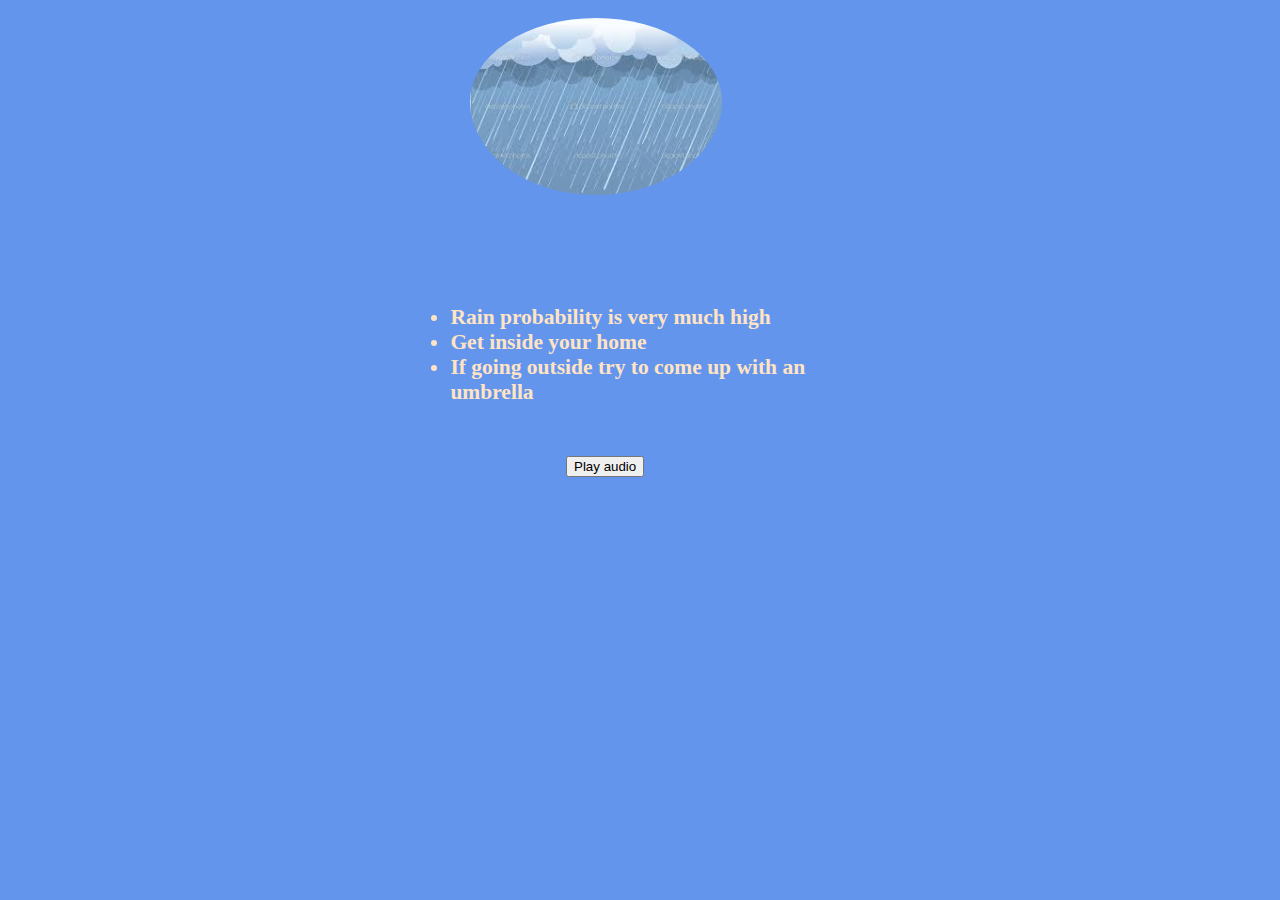
<file: cloud.html>
<!DOCTYPE html>
<html lang="en">

<head>
    <meta charset="UTF-8">
    <meta name="viewport" content="width=device-width, initial-scale=1.0">
    <link rel="stylesheet" href="css/styles.css">
    <link rel="icon" href="favicons/rain.ico">
    <link href="https://cdn.jsdelivr.net/npm/bootstrap@5.3.1/dist/css/bootstrap.min.css" rel="stylesheet"
        integrity="sha384-4bw+/aepP/YC94hEpVNVgiZdgIC5+VKNBQNGCHeKRQN+PtmoHDEXuppvnDJzQIu9" crossorigin="anonymous">
    <title>Rain</title>
</head>

<body class="rain">
    <div class="container-fluid">
        <div class="shiftcenter">
            <img class="cloud" src="images/cloud.jpeg" alt="cloud-image">
        </div>

        <ul class="cloudd">
            <li>Rain probability is very much high</li>
            <li>Get inside your home</li>
            <li>If going outside try to come up with an umbrella</li>
        </ul>
        <button id="playButton" class="btn  btn-outline-dark butt">Play audio</button>
    </div>

    <script>
        document.getElementById('playButton').addEventListener('click', function () {
            var audio = new Audio('sounds/rain.mp3');
            audio.play();
        });
    </script>
    <script src="https://cdn.jsdelivr.net/npm/bootstrap@5.3.1/dist/js/bootstrap.bundle.min.js"
        integrity="sha384-HwwvtgBNo3bZJJLYd8oVXjrBZt8cqVSpeBNS5n7C8IVInixGAoxmnlMuBnhbgrkm"
        crossorigin="anonymous"></script>
</body>

</html>
</file>
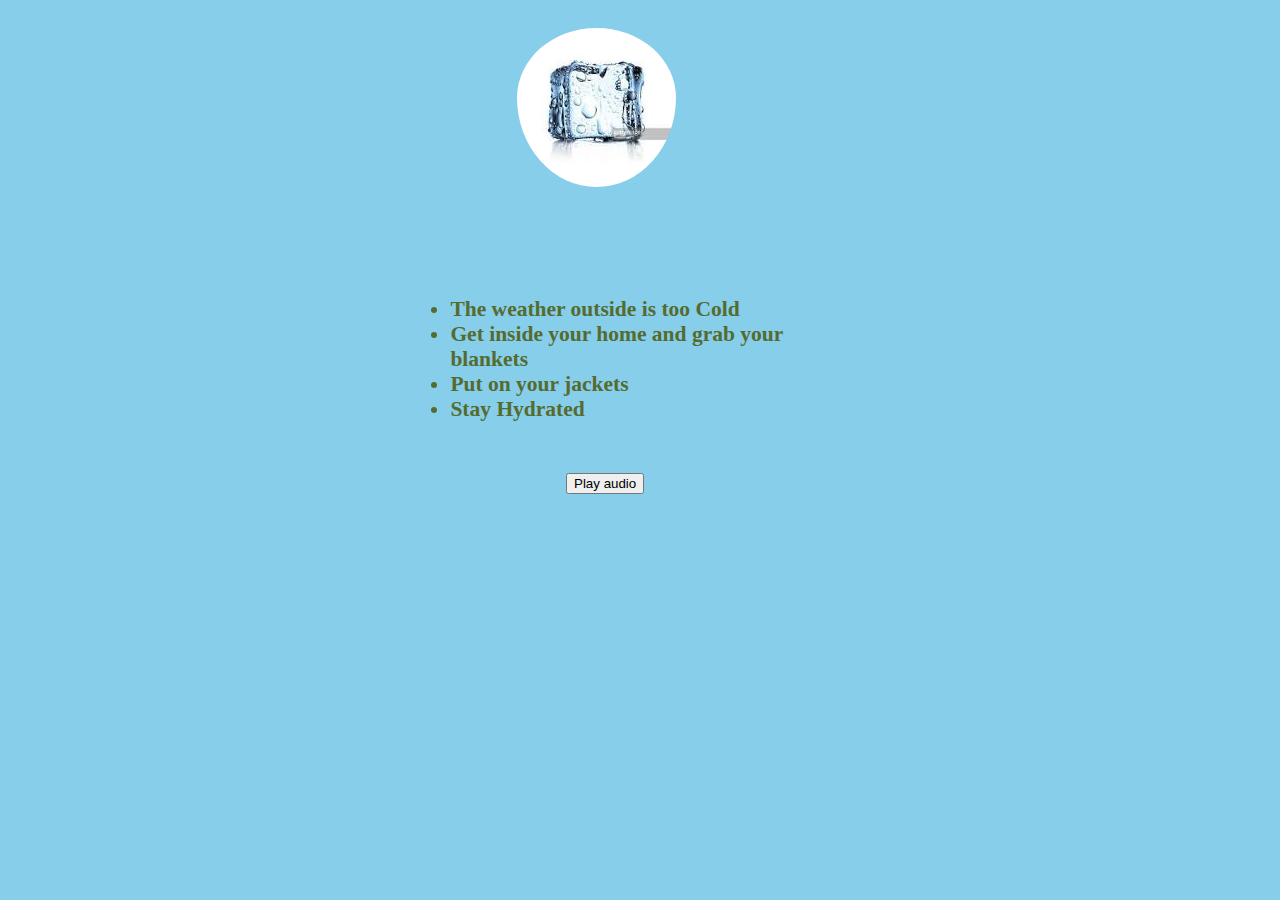
<file: cold.html>
<!DOCTYPE html>
<html lang="en">

<head>
    <meta charset="UTF-8">
    <meta name="viewport" content="width=device-width, initial-scale=1.0">
    <link rel="stylesheet" href="css/styles.css">
    <link href="https://cdn.jsdelivr.net/npm/bootstrap@5.3.1/dist/css/bootstrap.min.css" rel="stylesheet"
        integrity="sha384-4bw+/aepP/YC94hEpVNVgiZdgIC5+VKNBQNGCHeKRQN+PtmoHDEXuppvnDJzQIu9" crossorigin="anonymous">
    <link rel="icon" href="favicons/cold.ico">
    <title>Cold</title>
</head>

<body class="cold">
   <div class="container-fluid">
    <div class="shiftcenter">
        <img class="fire" src="images/cold.jpeg" alt="ice-image">
       </div>
    
        <ul class="coldd">
            <li>The weather outside is too Cold</li>
            <li>Get inside your home and grab your blankets</li>
            <li>Put on your jackets</li>
            <li>Stay Hydrated</li>
        </ul>
        <button id="playButton" class="btn  btn-outline-primary butt">Play audio</button>
   </div>

    <script>
        document.getElementById('playButton').addEventListener('click', function () {
            var audio = new Audio('sounds/cold.mp3');
            audio.play();
        });
    </script>
    <script src="https://cdn.jsdelivr.net/npm/bootstrap@5.3.1/dist/js/bootstrap.bundle.min.js"
        integrity="sha384-HwwvtgBNo3bZJJLYd8oVXjrBZt8cqVSpeBNS5n7C8IVInixGAoxmnlMuBnhbgrkm"
        crossorigin="anonymous"></script>
</body>

</html>
</file>
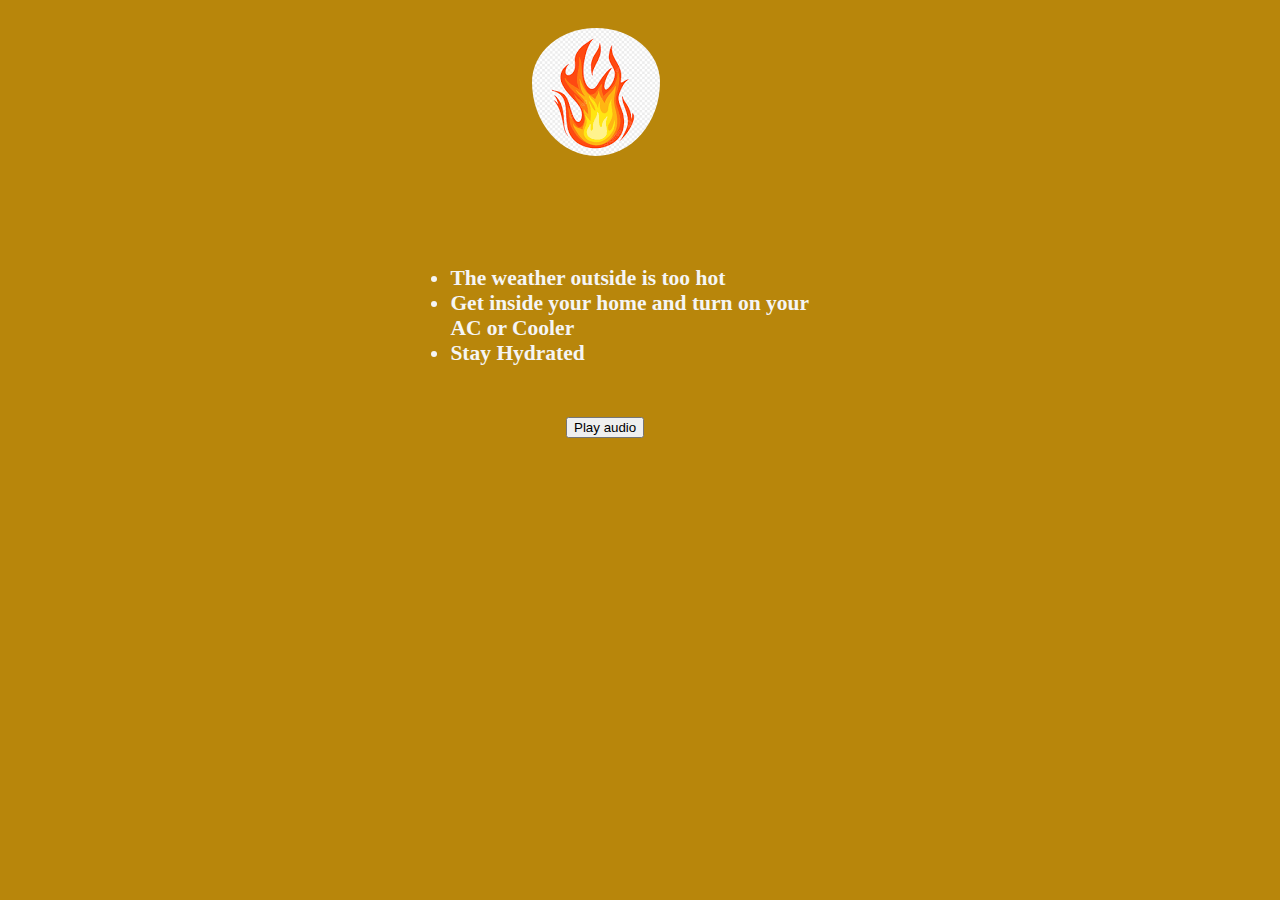
<file: fire.html>
<!DOCTYPE html>
<html lang="en">

<head>
    <meta charset="UTF-8">
    <meta name="viewport" content="width=device-width, initial-scale=1.0">
    <link rel="stylesheet" href="css/styles.css">
    <link rel="icon" href="favicons/fire.ico">
    <link href="https://cdn.jsdelivr.net/npm/bootstrap@5.3.1/dist/css/bootstrap.min.css" rel="stylesheet"
        integrity="sha384-4bw+/aepP/YC94hEpVNVgiZdgIC5+VKNBQNGCHeKRQN+PtmoHDEXuppvnDJzQIu9" crossorigin="anonymous">
    <title>Hot</title>
</head>

<body class="hot">
    <div class="container-fluid">
        <div class="shiftcenter">
            <img  class="fire" src="images/fire.png" alt="fire-image">
        </div>

    <ul class="hott">
        <li>The weather outside is too hot</li>
        <li>Get inside your home and turn on your AC or Cooler</li>
        <li>Stay Hydrated</li>
    </ul>
    <button id="playButton" class="btn  btn-secondary shiftcenter butt">Play audio</button>
    </div>

    <script>
        document.getElementById('playButton').addEventListener('click', function () {
            var audio = new Audio('sounds/fire.mp3');
            audio.play();
        });
    </script>
    <script src="https://cdn.jsdelivr.net/npm/bootstrap@5.3.1/dist/js/bootstrap.bundle.min.js"
        integrity="sha384-HwwvtgBNo3bZJJLYd8oVXjrBZt8cqVSpeBNS5n7C8IVInixGAoxmnlMuBnhbgrkm"
        crossorigin="anonymous"></script>
</body>

</html>
</file>
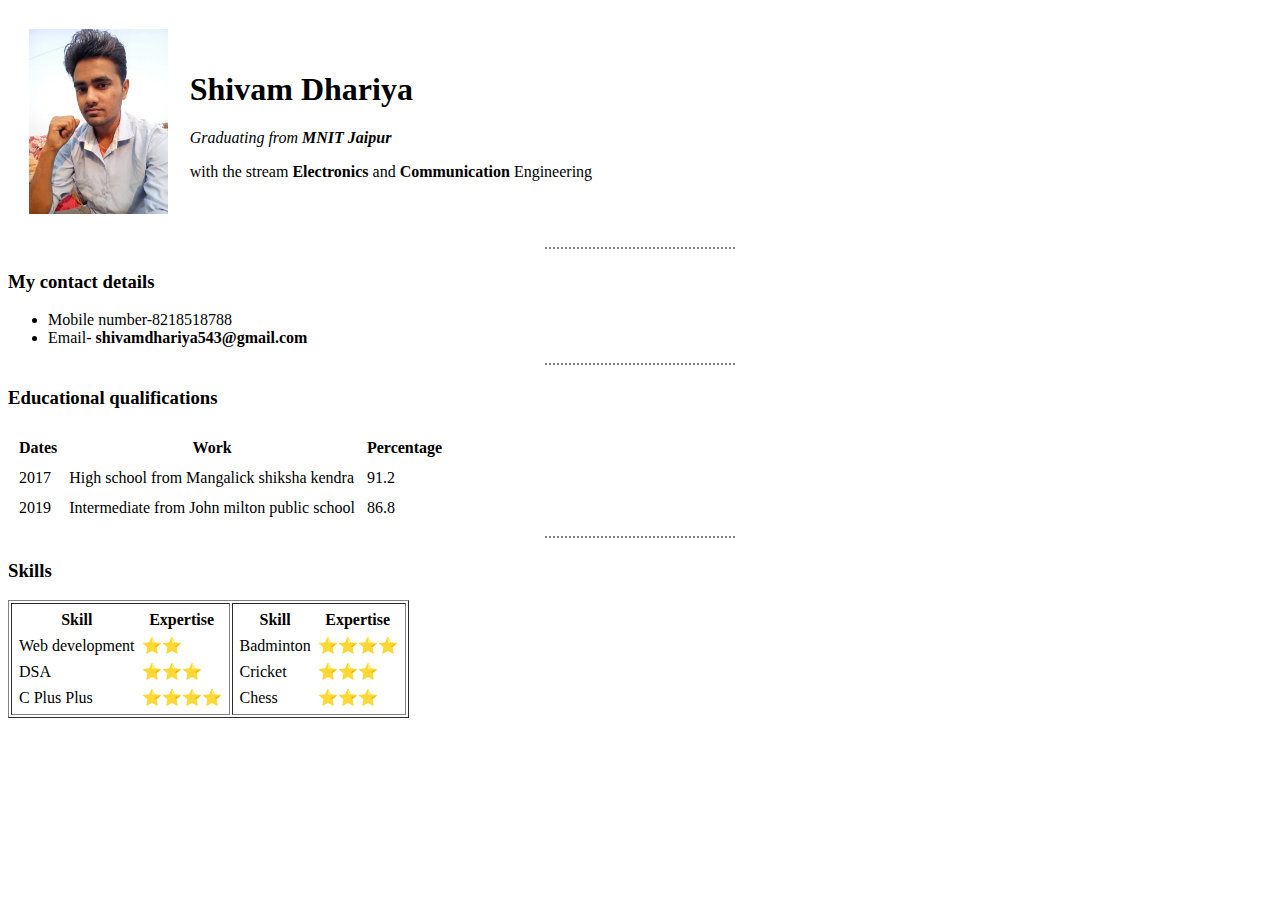
<file: info.html>
<!DOCTYPE html>
<html>

<head>
    <meta charset="utf-8">
    <title>Shivam's Personal site</title>
    <link rel="stylesheet" href="css/styles.css">
    <link rel="icon" href="favicons/me.ico">
</head>

<body>
    <table cellspacing="20">
        <tr>
            <td><img src="images/shivam.webp" alt="Shivam's Profile"></td>
            <td>
                <h1>Shivam Dhariya</h1>
                <p><em>Graduating from <strong>MNIT Jaipur</strong></em></p>
                <p>with the stream <strong>Electronics</strong> and <strong>Communication</strong> Engineering</p>
            </td>
        </tr>
    </table>
    <hr size="5">
    <h3>My contact details</h3>
    <ul>
        <li>Mobile number-8218518788</li>
        <li>Email- <strong>shivamdhariya543@gmail.com</strong></li>
    </ul>
    <hr size="5">
    <h3>Educational qualifications</h3>
    <table cellspacing="10">
        <thead>
            <tr>
                <th>Dates</th>
                <th>Work</th>
                <th>Percentage</th>
            </tr>
        </thead>
        <tbody>
            <tr>
                <td>2017</td>
                <td>High school from Mangalick shiksha kendra</td>
                <td>91.2</td>
            </tr>
            <tr>
                <td>2019</td>
                <td>Intermediate from John milton public school</td>
                <td>86.8</td>
            </tr>
        </tbody>
        <tfoot>

        </tfoot>
    </table>
    <hr size="5">
    <h3>Skills</h3>
    <table border="1">
        <tr>
            <td>
                <table cellspacing="5">
                    <thead>
                        <tr>
                            <th>Skill</th>
                            <th>Expertise</th>
                        </tr>
                    </thead>
                    <tr>
                        <td>Web development</td>
                        <td>⭐⭐</td>
                    </tr>
                    <tr>
                        <td>DSA</td>
                        <td>⭐⭐⭐</td>
                    </tr>
                    <tr>
                        <td>C Plus Plus</td>
                        <td>⭐⭐⭐⭐</td>
                    </tr>
                </table>
            </td>
            <td>
                <table cellspacing="5">
                    <thead>
                        <tr>
                            <th>Skill</th>
                            <th>Expertise</th>
                        </tr>
                    </thead>
                    <tr>
                        <td>Badminton</td>
                        <td>⭐⭐⭐⭐</td>
                    </tr>
                    <tr>
                        <td>Cricket</td>
                        <td>⭐⭐⭐</td>
                    </tr>
                    <tr>
                        <td>Chess</td>
                        <td>⭐⭐⭐</td>
                    </tr>
                </table>
            </td>
        </tr>
    </table>

    <br>
</body>

</html>
</file>
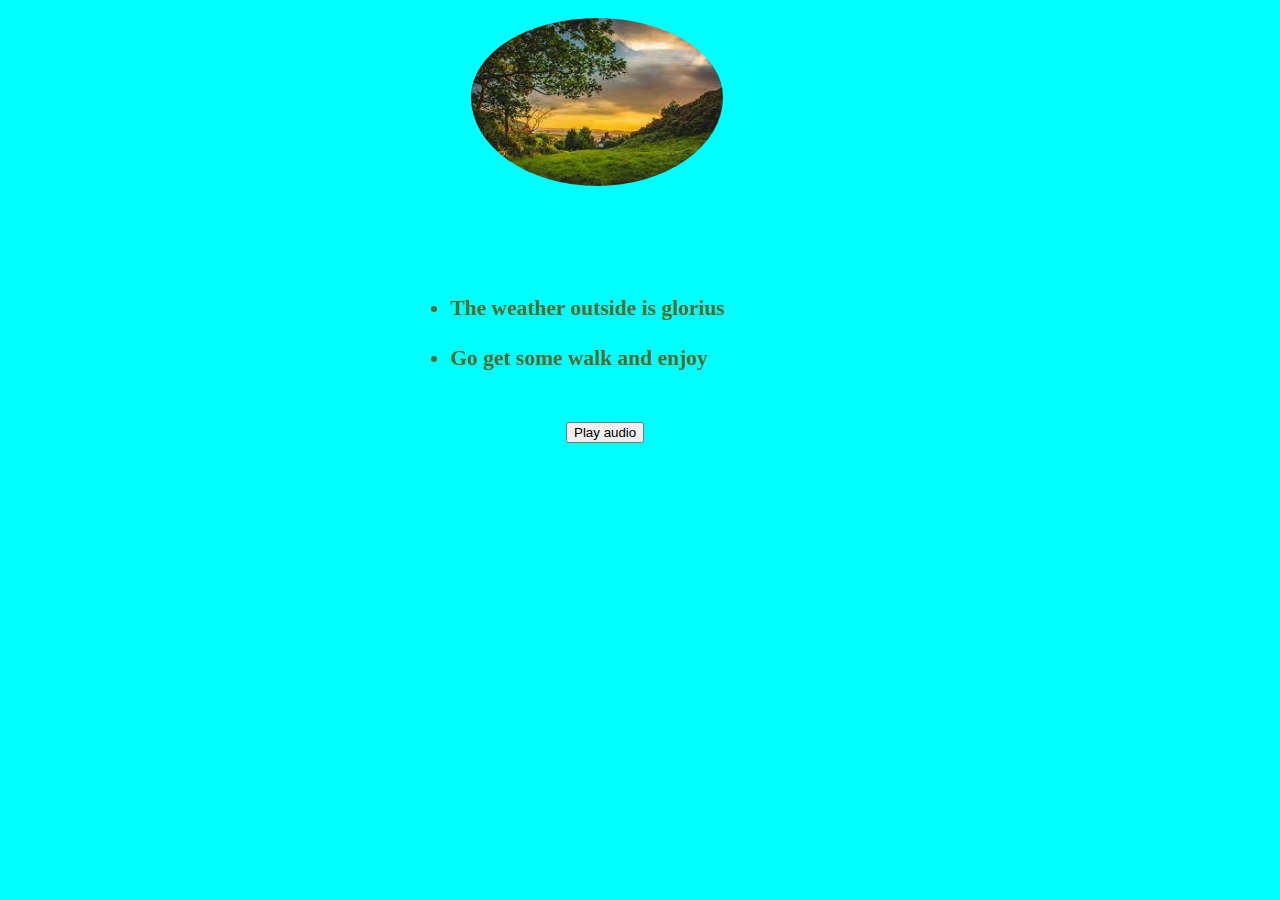
<file: nice.html>
<!DOCTYPE html>
<html lang="en">

<head>
    <meta charset="UTF-8">
    <meta name="viewport" content="width=device-width, initial-scale=1.0">
    <link rel="icon" href="favicons/nice.ico">
    <link rel="stylesheet" href="css/styles.css">
    <link href="https://cdn.jsdelivr.net/npm/bootstrap@5.3.1/dist/css/bootstrap.min.css" rel="stylesheet"
        integrity="sha384-4bw+/aepP/YC94hEpVNVgiZdgIC5+VKNBQNGCHeKRQN+PtmoHDEXuppvnDJzQIu9" crossorigin="anonymous">
    <title>Neutral</title>
</head>

<body class="neutral">
    <div class="container-fluid">
        <div class="shiftcenter">
            <img class="nice" src="images/nice.jpeg" alt="Nice-image">
        </div>
        <ul class="neutrall">
            <li>The weather outside is glorius</li>
            <br>
            <li>Go get some walk and enjoy</li>
        </ul>
        <button id="playButton" class="btn  btn-outline-primary butt">Play audio</button>
    </div>
    <script>
        document.getElementById('playButton').addEventListener('click', function () {
            var audio = new Audio('sounds/nice.mp3');
            audio.play();
        });
    </script>
    <script src="https://cdn.jsdelivr.net/npm/bootstrap@5.3.1/dist/js/bootstrap.bundle.min.js"
        integrity="sha384-HwwvtgBNo3bZJJLYd8oVXjrBZt8cqVSpeBNS5n7C8IVInixGAoxmnlMuBnhbgrkm"
        crossorigin="anonymous"></script>
</body>

</html>
</file>
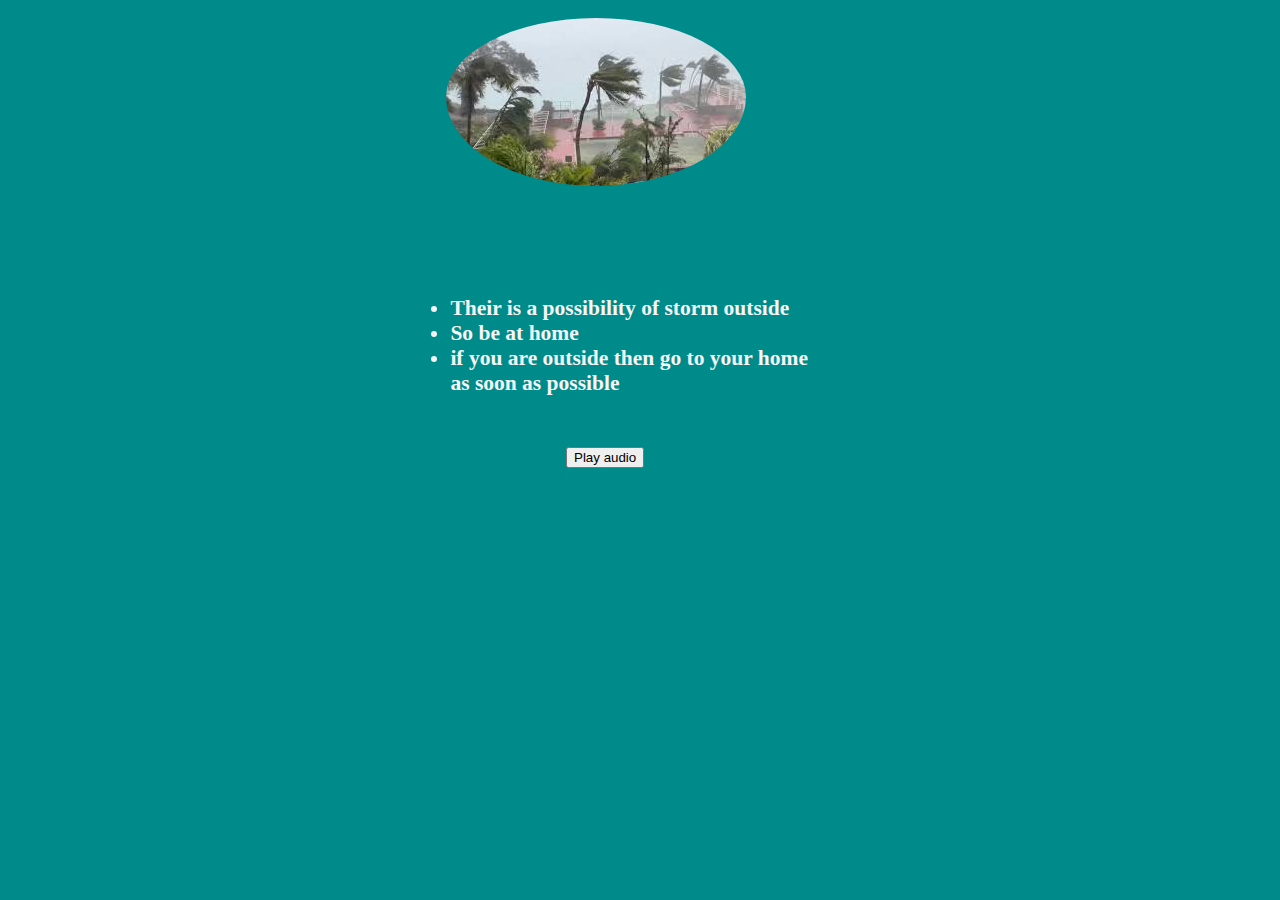
<file: storm.html>
<!DOCTYPE html>
<html lang="en">

<head>
    <meta charset="UTF-8">
    <meta name="viewport" content="width=device-width, initial-scale=1.0">
    <link rel="stylesheet" href="css/styles.css">
    <link rel="icon" href="favicons/storm.ico">
    <link href="https://cdn.jsdelivr.net/npm/bootstrap@5.3.1/dist/css/bootstrap.min.css" rel="stylesheet"
        integrity="sha384-4bw+/aepP/YC94hEpVNVgiZdgIC5+VKNBQNGCHeKRQN+PtmoHDEXuppvnDJzQIu9" crossorigin="anonymous">
    <title>Wind</title>
</head>

<body class="storm">
    <div class="container-fluid">
        <div class="shiftcenter">
            <img class="wind" src="images/storm.jpeg" alt="storm-image">
        </div>

        <ul class="hott">
            <li>Their is a possibility of storm outside</li>
            <li>So be at home</li>
            <li>if you are outside then go to your home as soon as possible</li>
        </ul>
        <button id="playButton" class="btn  btn-dark butt">Play audio</button>
    </div>

    <script>
        document.getElementById('playButton').addEventListener('click', function () {
            var audio = new Audio('sounds/storm.mp3');
            audio.play();
        });
    </script>
    <script src="https://cdn.jsdelivr.net/npm/bootstrap@5.3.1/dist/js/bootstrap.bundle.min.js"
        integrity="sha384-HwwvtgBNo3bZJJLYd8oVXjrBZt8cqVSpeBNS5n7C8IVInixGAoxmnlMuBnhbgrkm"
        crossorigin="anonymous"></script>
</body>

</html>
</file>
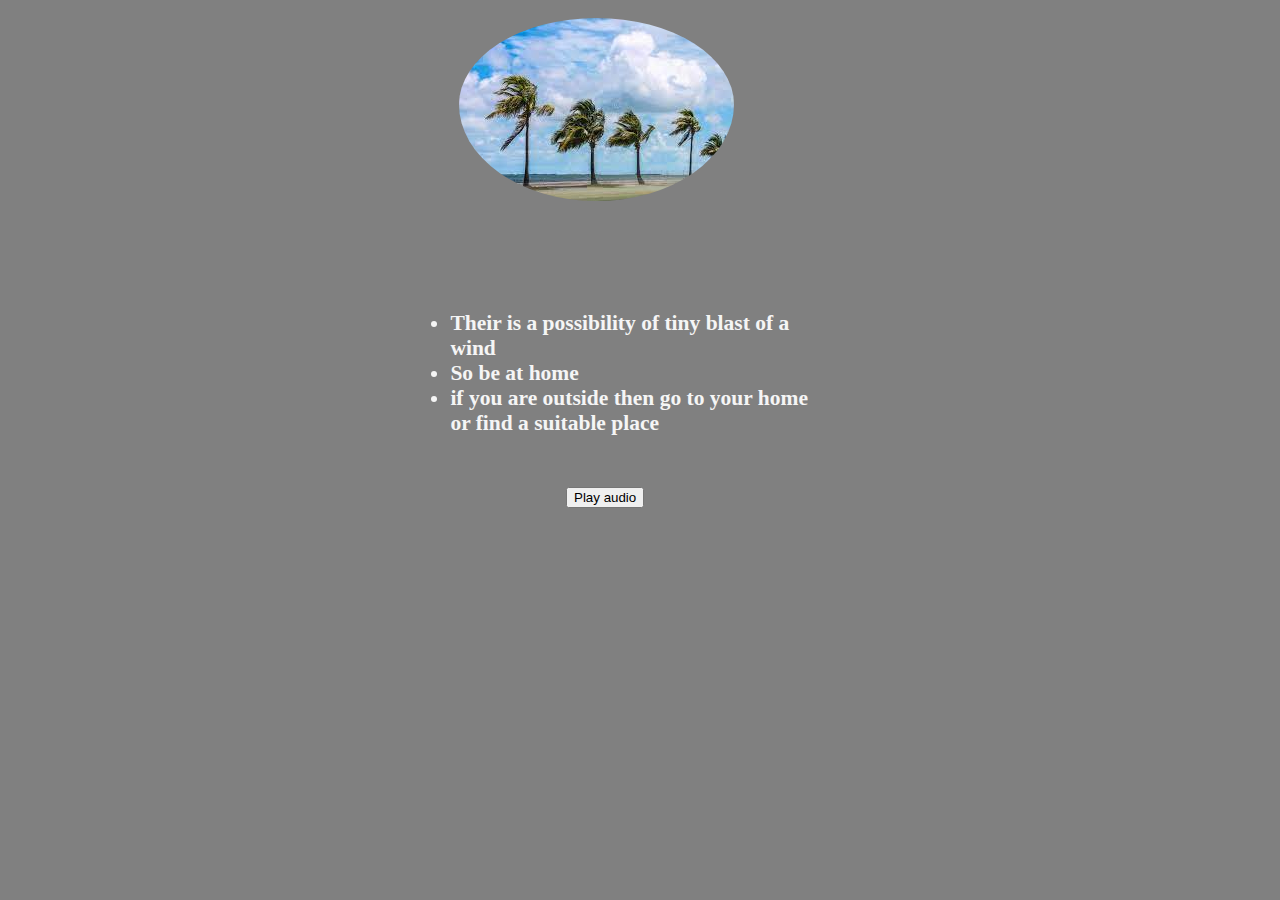
<file: wind.html>
<!DOCTYPE html>
<html lang="en">

<head>
    <meta charset="UTF-8">
    <meta name="viewport" content="width=device-width, initial-scale=1.0">
    <link rel="stylesheet" href="css/styles.css">
    <link rel="icon" href="favicons/wind.ico">
    <link href="https://cdn.jsdelivr.net/npm/bootstrap@5.3.1/dist/css/bootstrap.min.css" rel="stylesheet"
        integrity="sha384-4bw+/aepP/YC94hEpVNVgiZdgIC5+VKNBQNGCHeKRQN+PtmoHDEXuppvnDJzQIu9" crossorigin="anonymous">
    <title>Wind</title>
</head>

<body class="windi">
    <div class="container-fluid">
        <div class="shiftcenter">
            <img class="wind" src="images/wind.jpeg" alt="Wind-image">
        </div>

        <ul class="hott">
            <li>Their is a possibility of tiny blast of a wind</li>
            <li>So be at home</li>
            <li>if you are outside then go to your home or find a suitable place</li>
        </ul>
        <button id="playButton" class="btn  btn-outline-dark butt">Play audio</button>
    </div>

    <script>
        document.getElementById('playButton').addEventListener('click', function () {
            var audio = new Audio('sounds/wind.mp3');
            audio.play();
        });
    </script>
    <script src="https://cdn.jsdelivr.net/npm/bootstrap@5.3.1/dist/js/bootstrap.bundle.min.js"
        integrity="sha384-HwwvtgBNo3bZJJLYd8oVXjrBZt8cqVSpeBNS5n7C8IVInixGAoxmnlMuBnhbgrkm"
        crossorigin="anonymous"></script>
</body>

</html>
</file>
<file: css/styles.css>
.fsect{
    background-color: #FAF3F0;
    padding: 28px 0 15px;
}
.mess{
    text-align: center;
    line-height: 1.5;
    color: #3498db;
    font-family: Arial, sans-serif;
    font-weight: bold;
}
.user{
    font-family: Cambria, Cochin, Georgia, Times, 'Times New Roman', serif;
    font-weight: bold;
    color:#003333;
    line-height: 1.5;
    font-size: 240%;
}
.wt {
    text-decoration: none;
    font-size: 25px;
    font-weight: bold;
    border-radius: 4px;
}

a:hover {
    color: burlywood;
}

                               /* Footer-section */
.footer-link {
    display: flex inline;
    justify-content: center;
    align-items: center;
    text-decoration: none;
    font-weight: bold;
    position: relative;
    left: 30%;
    padding: 2% 3% 4% 4%;
}

.footer-link:hover {
    color: #EAF6F6;
}

.copyright {
    position:relative;
    left: 35%;
    bottom: 30px;
    color: #EAF6F6;
    padding: 0px 50px;
    font-size: .80rem;
}

#bottom {
    background-color:gray;
}

                                     /* info.html */
hr {
    border-style: dotted none none;
    border-width: 2px;
    border-color: grey;
    width: 15%;
}

img {
    height: 185px;
}

                                    /* fire.html */
.hot {
    background-color: darkgoldenrod;
}

.hott {
    padding: 7% 35%;
    color: whitesmoke;
    font-size: 21.5px;
    font-weight: bold;
}

.shiftcenter {
    display: flex;
    justify-content: center;
    align-items: center;
}
.fire{
    padding-top: 20px;
    height: 74%;
    border-radius: 100%;
    position: relative;
    right: 44px;
}
.butt{
    margin-left: 188px;
    position: relative;
    left: 370px;
    bottom: 59px;
}

                                  /* cold.html */
.cold {
    background-color: skyblue;
}

.coldd {
    padding: 7% 35%;
    color: darkolivegreen;
    font-size: 21.5px;
    font-weight: bold;
}

                                /* nice.html */
.neutral {
    background-color: aqua;
}

.nice {
    border-radius: 100%;
    height: 30%;
    width: 20%;
    padding-top:10px ;
    position: relative;
    right: 43px;
}

.neutrall {
    padding: 7% 35%;
    color: darkolivegreen;
    font-size: 21.5px;
    font-weight: bold;
}

                                /* cloud.html */
.rain {
    background-color: cornflowerblue;
}

.cloud{
    height:30%;
    width:20% ;
    border-radius: 100%;
    padding-top: 10px;
    position: relative;
    right: 44px;
}
.cloudd {
    padding: 7% 35%;
    color: bisque;
    font-size: 21.5px;
    font-weight: bold;
}

                                /* wind.html */
.windi {
    background-color: gray;
}

.wind {
    border-radius: 100%;
    height: 75%;
    padding-top: 10px;
    position: relative;
    right: 44px;
}

                            /* storm.html */
.storm {
    background-color: darkcyan;
}
@media only screen and (max-width:600px){
    .butt{
        position: relative;
        left: 1px;
        top: 1px;
    }
    .footer-link {
        display: flex inline;
        justify-content: center;
        align-items: center;
        text-decoration: none;
        font-weight: bold;
        position: relative;
        left: 22%;
        padding: 4% 3% 4% 4%;
    }
        .copyright{
            display: flex inline;
            justify-content: center;
            align-items: center;
            padding: 8%;
            position:relative;
            left: 105px;
        }
}
</file>
